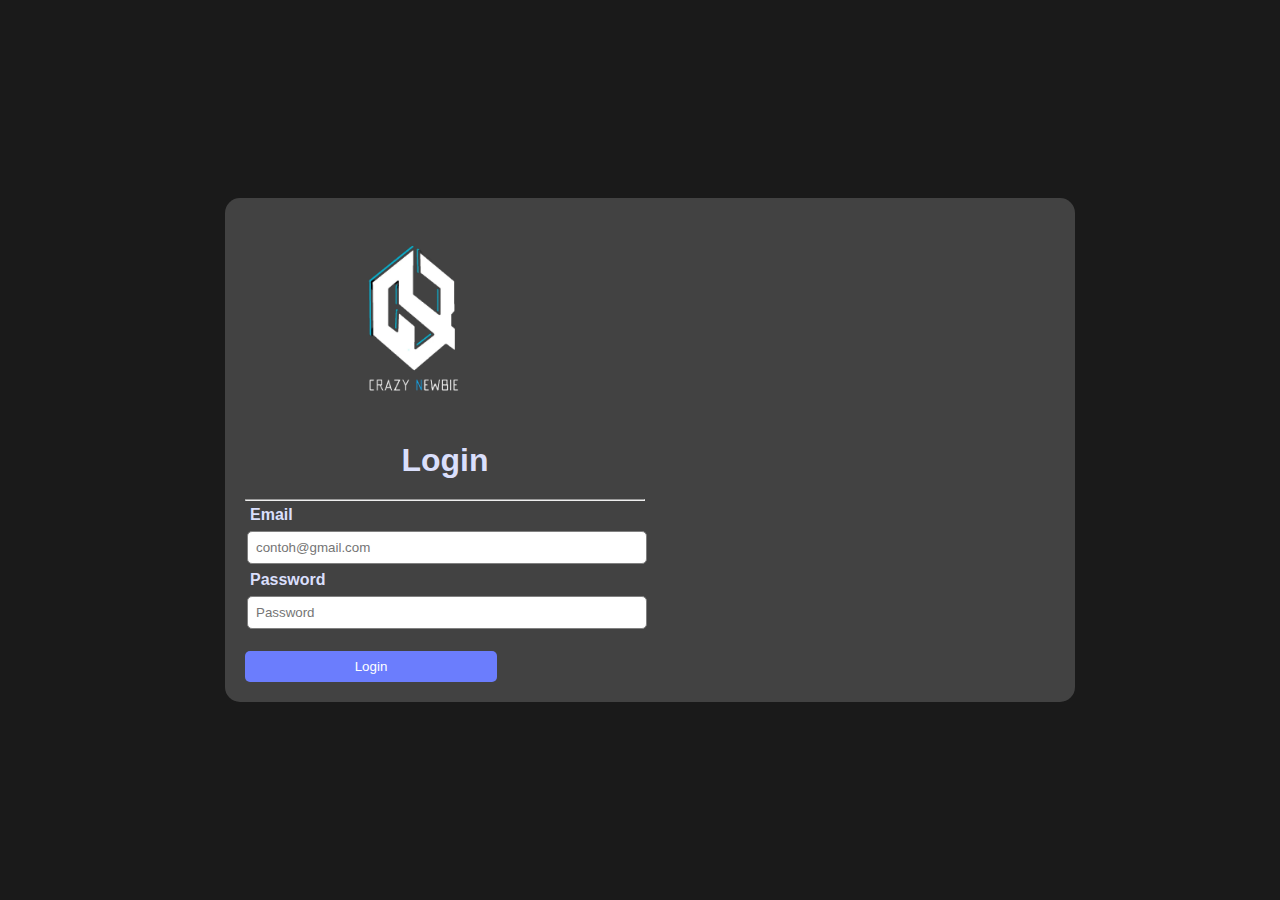
<file: index.html>
<!DOCTYPE html>
<html lang="en">
<head>
    <meta charset="UTF-8">
    <meta http-equiv="X-UA-Compatible" content="IE=edge">
    <meta name="viewport" content="width=device-width, initial-scale=1.0">
    <title>Crazy Newbie</title>
    <link rel="stylesheet" href="style.css">
</head>
<body>
  <p id="log"></p>
  <div class="container" id="all">
    <div class="login">
      <div class="right">
        <img src="img/449315045-removebg-preview (1).png" alt="">
      </div>
      <h1>Login</h1>
      <hr>
      <label for="">Email</label>
      <input type="text" placeholder="contoh@gmail.com"> 
      <label for="">Password</label>
      <input type="password" placeholder="Password">
      <button id="butt">Login</button>
    </div>
  </div>

<script>
  document.getElementById("butt").onclick = function () {
    document.getElementById("all").style.display = "none"
    document.getElementById("log").innerHTML = "Selamat datang Imam Besar"

  }
</script>

</body>
</html>
</file>
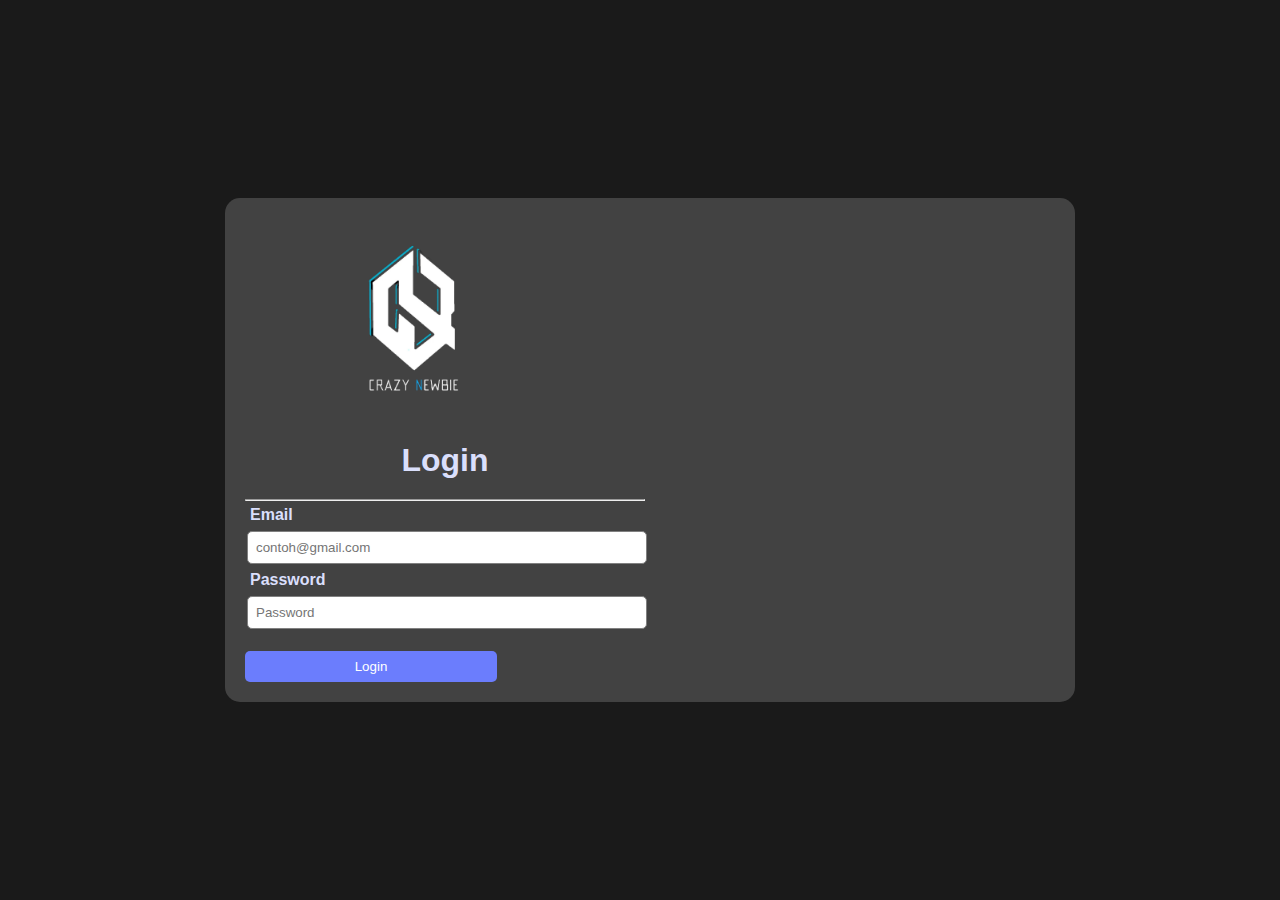
<file: form.html>
<!DOCTYPE html>
<html lang="en">
<head>
    <meta charset="UTF-8">
    <meta http-equiv="X-UA-Compatible" content="IE=edge">
    <meta name="viewport" content="width=device-width, initial-scale=1.0">
    <title>Crazy Newbie</title>
    <link rel="stylesheet" href="form.css">
</head>
<body>
  <p id="log"></p>
  <div class="container" id="all">
    <div class="login">
      <div class="right">
        <img src="img/449315045-removebg-preview (1).png" alt="">
      </div>
      <h1>Login</h1>
      <hr>
      <label for="">Email</label>
      <input type="text" placeholder="contoh@gmail.com"> 
      <label for="">Password</label>
      <input type="password" placeholder="Password">
      <button id="butt">Login</button>
    </div>
  </div>

<script>
  document.getElementById("butt").onclick = function () {
    document.getElementById("all").style.display = "none"
    document.getElementById("log").innerHTML = "Selamat datang Imam Besar"

  }
</script>

</body>
</html>
</file>
<file: style.css>
* {
    margin: 0;
    padding: 0;
    box-sizing: border-box;
    font-family: arial, helvetica;
}

body {
    display: flex;
    justify-content: center;
    align-items: center;
    min-height: 100vh;
    background: #1A1A1A;
    color: #DADFFC;
}

.container {
    width: 100%;
    display: flex;
    max-width: 850px;
    background: #424242;
    border-radius: 15px;
    box-shadow: 0 10px 15
}

.login {
    width: 400px;
    margin: 20px;
}

form {
    width: 250px;
    margin: 60px auto;
}

h1 {
    margin: 20px;
    text-align: center;
    font-weight: bolder
    text-transform: uppercase;
}

p {
    text-align: center;
    margin: 10px;
}

label {
    display: block;
    font-size: 16px;
    font-weight: 600;
    padding: 5px;
}

input {
    width: 100%;
    margin: 2px;
    border: none;
    outline: none;
    padding: 8px;
    border-radius: 5px;
    border: 1px solid gray;
}

button {
    border: none;
    outline: none;
    padding: 8px;
    width: 252px;
    background-color: #6B7DFD;
    color: white;
    cursor: pointer;
    margin-top: 20px;
    border-radius: 5px;
}
button:hover {
    background: #4A60FF; 
}

.right img {
    margin-left: 70px;
    width: 200px;
    height: 200px;
    border-top-right-radius: 15px;
    border-bottom-right-radius: 15px;
}
</file>
<file: form.css>
* {
    margin: 0;
    padding: 0;
    box-sizing: border-box;
    font-family: arial, helvetica;
}

body {
    display: flex;
    justify-content: center;
    align-items: center;
    min-height: 100vh;
    background: #1A1A1A;
    color: #DADFFC;
}

.container {
    width: 100%;
    display: flex;
    max-width: 850px;
    background: #424242;
    border-radius: 15px;
    box-shadow: 0 10px 15
}

.login {
    width: 400px;
    margin: 20px;
}

form {
    width: 250px;
    margin: 60px auto;
}

h1 {
    margin: 20px;
    text-align: center;
    font-weight: bolder
    text-transform: uppercase;
}

p {
    text-align: center;
    margin: 10px;
}

label {
    display: block;
    font-size: 16px;
    font-weight: 600;
    padding: 5px;
}

input {
    width: 100%;
    margin: 2px;
    border: none;
    outline: none;
    padding: 8px;
    border-radius: 5px;
    border: 1px solid gray;
}

button {
    border: none;
    outline: none;
    padding: 8px;
    width: 252px;
    background-color: #6B7DFD;
    color: white;
    cursor: pointer;
    margin-top: 20px;
    border-radius: 5px;
}
button:hover {
    background: #4A60FF; 
}

.right img {
    margin-left: 70px;
    width: 200px;
    height: 200px;
    border-top-right-radius: 15px;
    border-bottom-right-radius: 15px;
}
</file>
